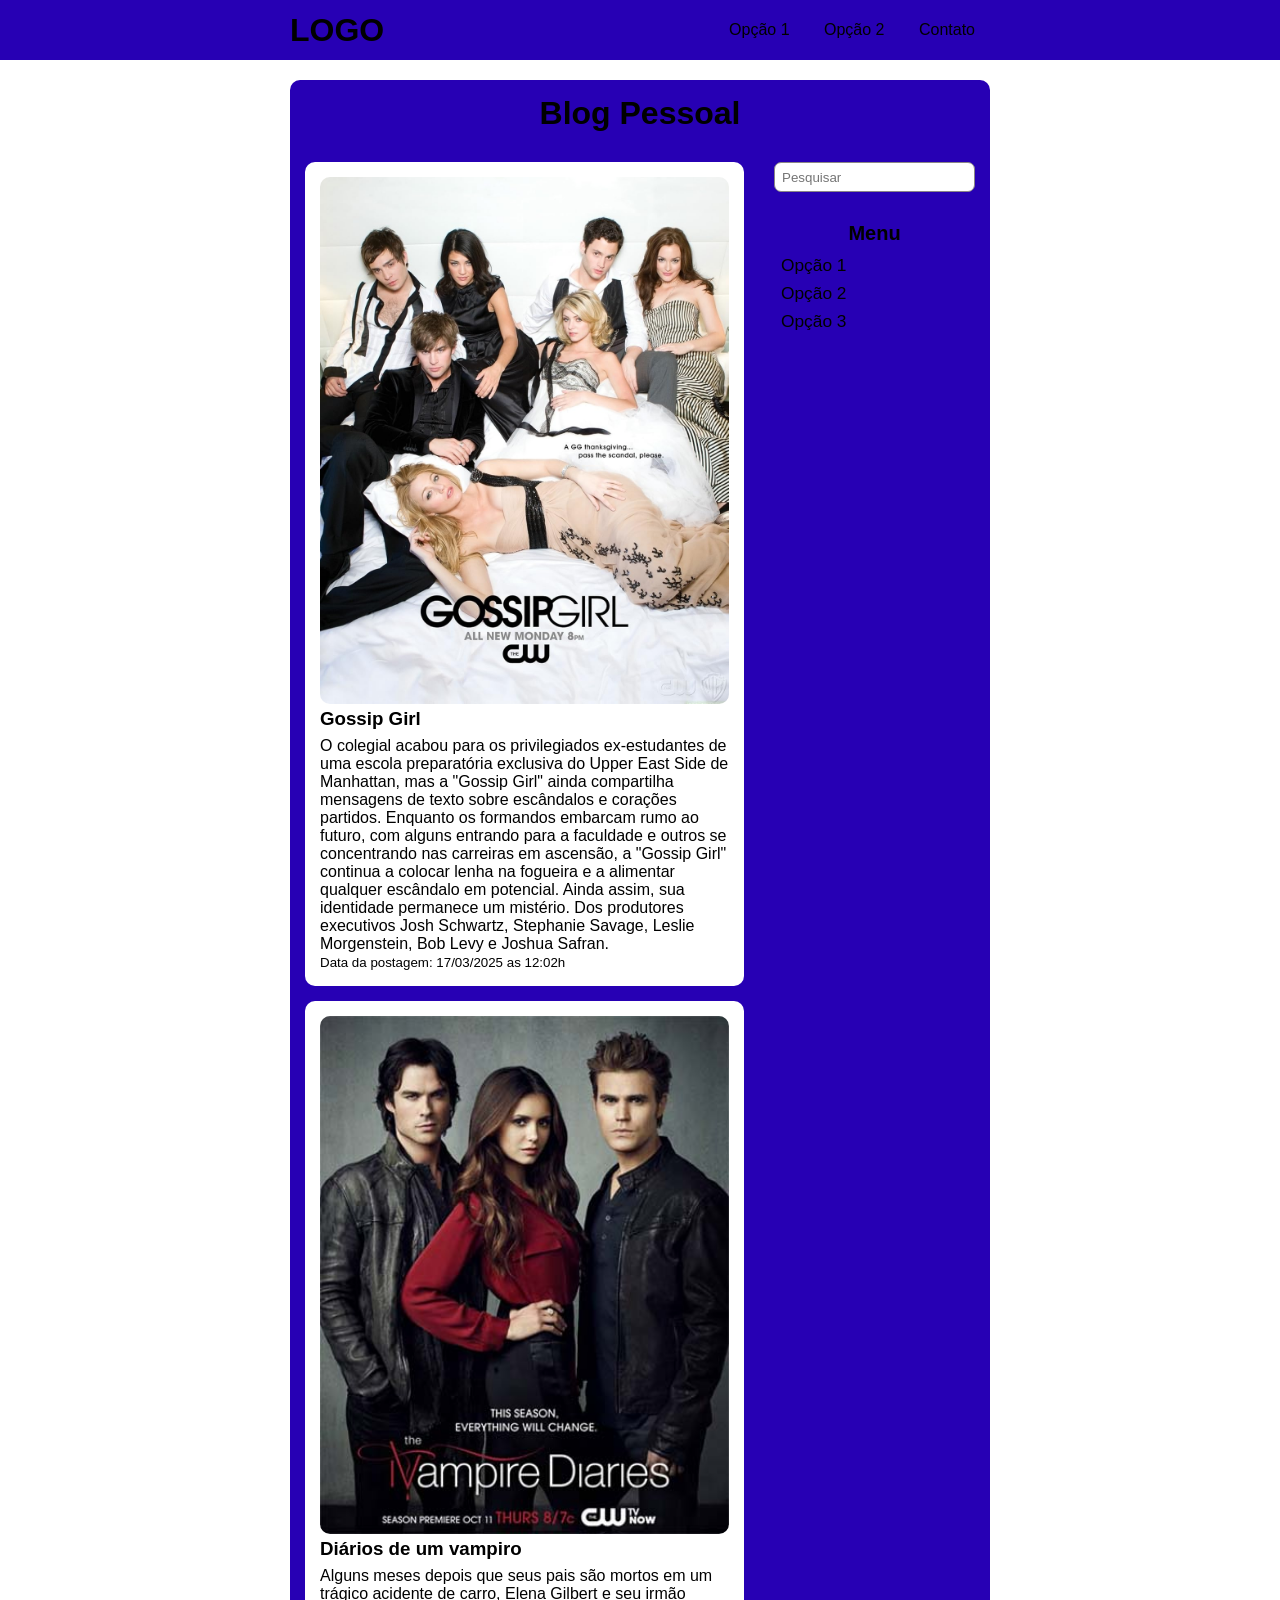
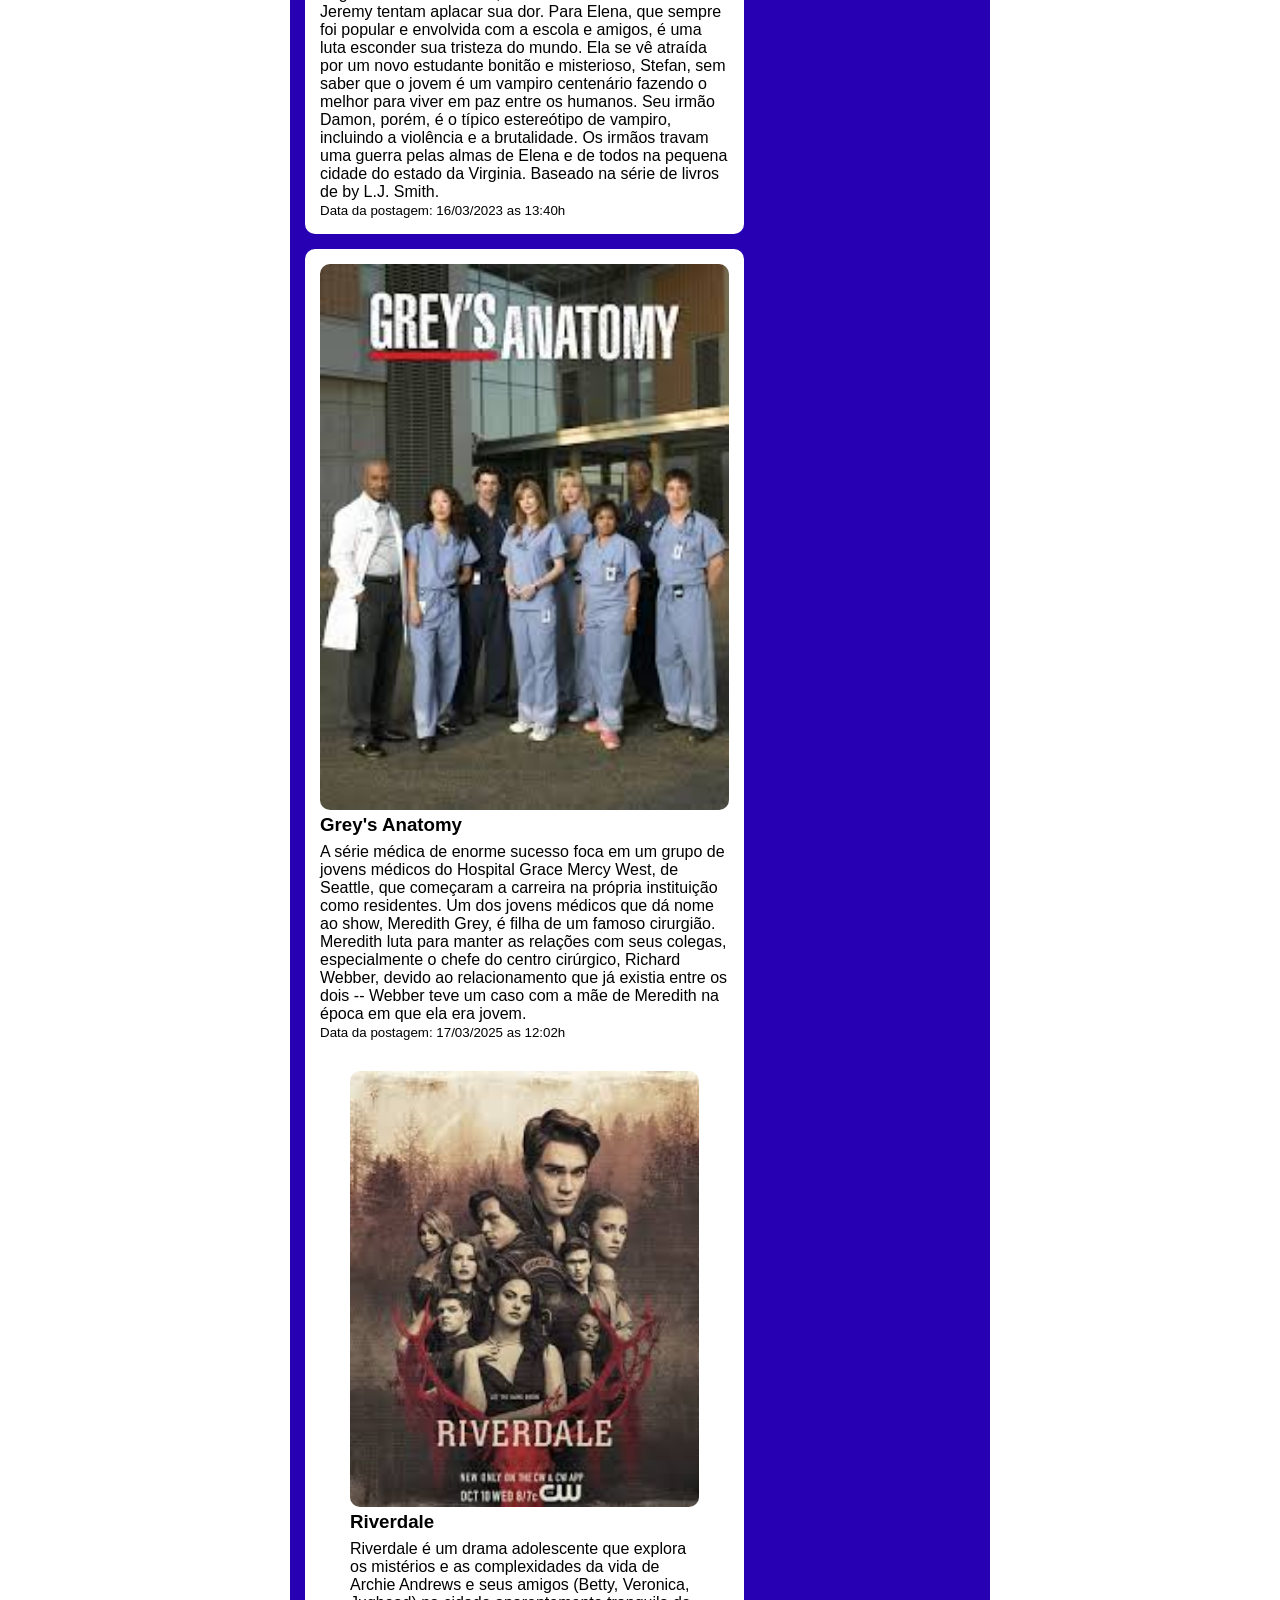
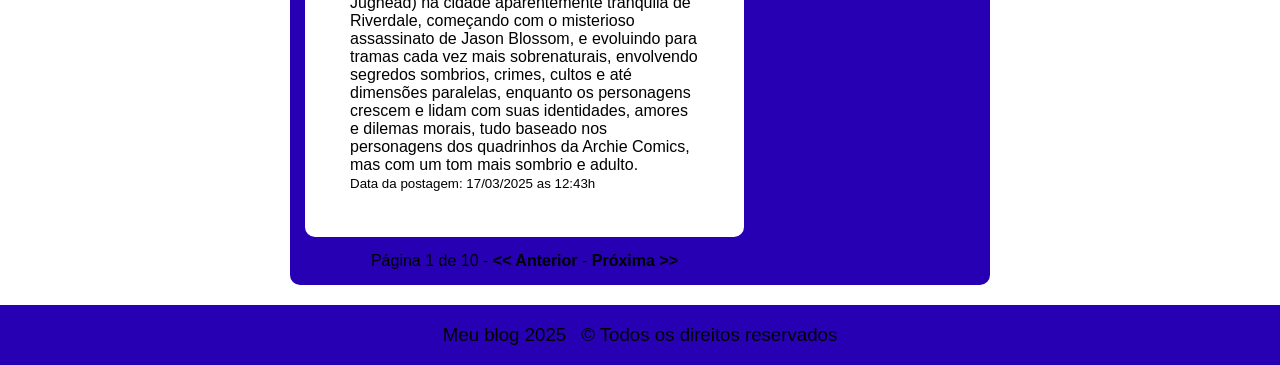
<file: index.html>
<!DOCTYPE html>
<html lang="pt-br">

<head>
    <meta charset="UTF-8">
    <meta name="viewport" content="width=device-width, initial-scale=1.0">
    <title>Meu Blog</title>
    <link rel="stylesheet" href="css/estilo.css">
</head>

<body>
    <header>
        <div class="conteudo-header">
            <a href="index.html">
                <h1>LOGO</h1>
            </a>
            <nav id="nav-topo">
                <ul>
                    <li>
                        <a href="#">Opção 1</a>
                    </li>
                    <li>
                        <a href="#">Opção 2</a>
                    </li>
                    <li>
                        <a href="contato.html">Contato</a>
                    </li>
                </ul>
            </nav>
            <div id="menu-hamburger">
                <div class="barra-1"></div>
                <div class="barra-2"></div>
                <div class="barra-3"></div>
            </div>
        </div>
    </header>
    
    <main>
        <div class="conteudo-main">
            <h1>Blog Pessoal</h1>
            <div class="posts-container">
                <section class="posts">
                    <div class="lista-de-posts">
                        <article class="post">
                            <img src="imagens/gossip girl.jpg" alt="Imagem do post">
                            <h3>Gossip Girl</h3>
                            <p>O colegial acabou para os privilegiados ex-estudantes de uma escola preparatória exclusiva do Upper East Side de Manhattan, mas a "Gossip Girl" ainda compartilha mensagens de texto sobre escândalos e corações partidos. Enquanto os formandos embarcam rumo ao futuro, com alguns entrando para a faculdade e outros se concentrando nas carreiras em ascensão, a "Gossip Girl" continua a colocar lenha na fogueira e a alimentar qualquer escândalo em potencial. Ainda assim, sua identidade permanece um mistério. Dos produtores executivos Josh Schwartz, Stephanie Savage, Leslie Morgenstein, Bob Levy e Joshua Safran.</p>
                            <small>Data da postagem: 17/03/2025 as 12:02h</small>
                        </article>
                        <article class="post">
                            <img src="imagens/diarios de um vampiro.jpg" alt="Imagem do post">
                            <h3>Diários de um vampiro</h3>
                            <p>Alguns meses depois que seus pais são mortos em um trágico acidente de carro, Elena Gilbert e seu irmão Jeremy tentam aplacar sua dor. Para Elena, que sempre foi popular e envolvida com a escola e amigos, é uma luta esconder sua tristeza do mundo. Ela se vê atraída por um novo estudante bonitão e misterioso, Stefan, sem saber que o jovem é um vampiro centenário fazendo o melhor para viver em paz entre os humanos. Seu irmão Damon, porém, é o típico estereótipo de vampiro, incluindo a violência e a brutalidade. Os irmãos travam uma guerra pelas almas de Elena e de todos na pequena cidade do estado da Virginia. Baseado na série de livros de by L.J. Smith.</p>
                            <small>Data da postagem: 16/03/2023 as 13:40h</small>
                        </article>
						 <article class="post">
                            <img src="imagens/download.jpg" alt="Imagem do post">
                            <h3>Grey's Anatomy</h3>
                            <p>A série médica de enorme sucesso foca em um grupo de jovens médicos do Hospital Grace Mercy West, de Seattle, que começaram a carreira na própria instituição como residentes. Um dos jovens médicos que dá nome ao show, Meredith Grey, é filha de um famoso cirurgião. Meredith luta para manter as relações com seus colegas, especialmente o chefe do centro cirúrgico, Richard Webber, devido ao relacionamento que já existia entre os dois -- Webber teve um caso com a mãe de Meredith na época em que ela era jovem.</p>
                            <small>Data da postagem: 17/03/2025 as 12:02h</small>
							<article class="post">
                            <img src="imagens/download2.jpg" alt="Imagem do post">
                            <h3>Riverdale</h3>
                            <p>Riverdale é um drama adolescente que explora os mistérios e as complexidades da vida de Archie Andrews e seus amigos (Betty, Veronica, Jughead) na cidade aparentemente tranquila de Riverdale, começando com o misterioso assassinato de Jason Blossom, e evoluindo para tramas cada vez mais sobrenaturais, envolvendo segredos sombrios, crimes, cultos e até dimensões paralelas, enquanto os personagens crescem e lidam com suas identidades, amores e dilemas morais, tudo baseado nos personagens dos quadrinhos da Archie Comics, mas com um tom mais sombrio e adulto.  </p>
                            <small>Data da postagem: 17/03/2025 as 12:43h</small>
                    </div>
                    <div class="paginacao">
                        <p>
                            <span>Página 1 de 10 -</span>
                            <a href="#"><< Anterior</a>
                            <span>-</span>
                            <a href="#">Próxima >></a>
                        </p>
                    </div>
                </section>
                <section class="menu-lateral">
                    <input type="search" placeholder="Pesquisar">
                    <nav id="nav-lateral">
                        <h3 id="btn-menu-lateral">Menu</h3>
                        <ul>
                            <li>
                                <a href="#">Opção 1</a>
                            </li>
                            <li>
                                <a href="#">Opção 2</a>
                            </li>
                            <li>
                                <a href="#">Opção 3</a>
                            </li>
                        </ul>
                    </nav>
                </section>
            </div>
        </div>
    </main>

    <footer>
        <div class="conteudo-footer">
            <p>Meu blog 2025</p>
            <p>&copy; Todos os direitos reservados</p>
        </div>
    </footer>
    <script src="scripts/menu-responsivo.js"></script>
</body>

</html>
</file>
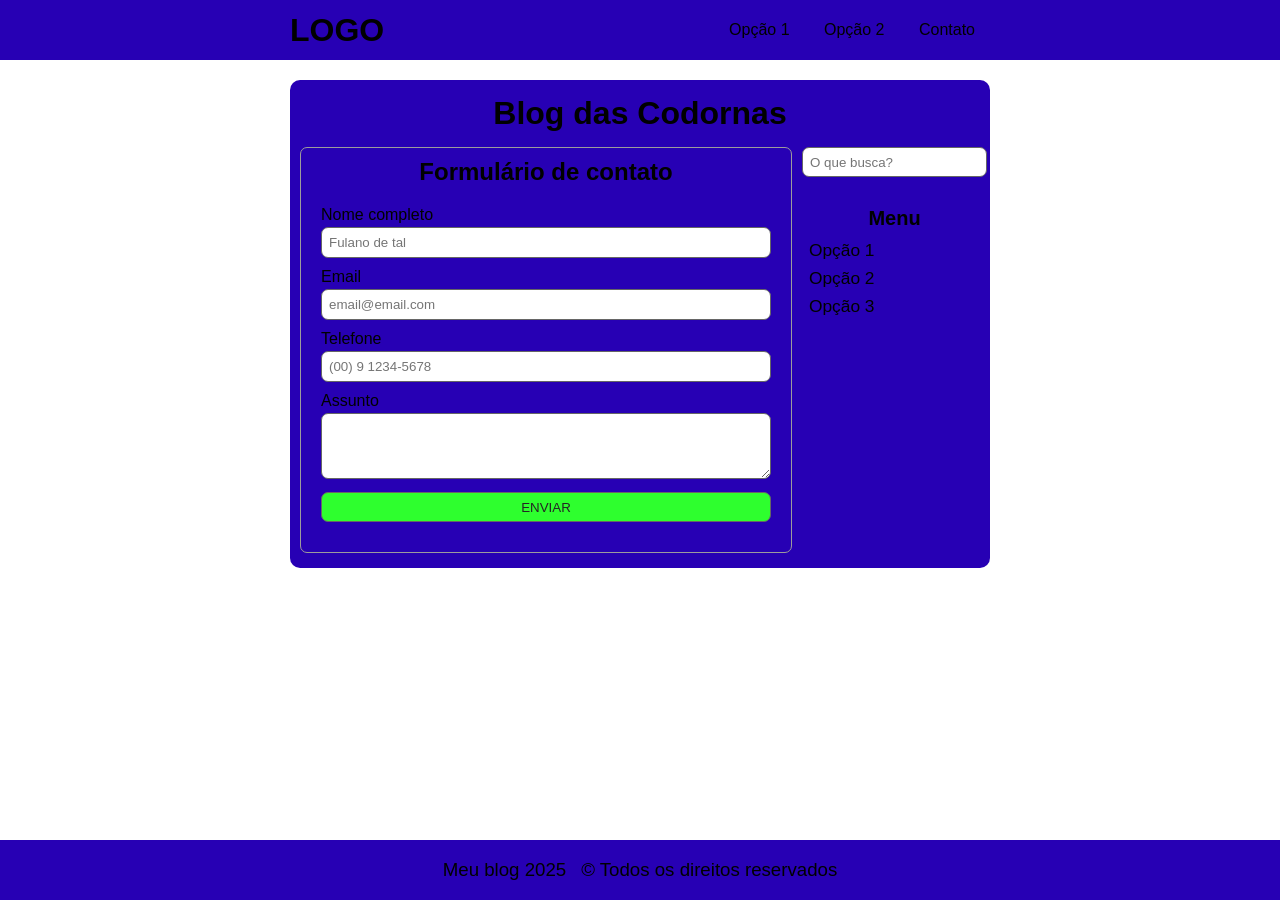
<file: contato.html>
<!DOCTYPE html>
<html lang="pt-br">

<head>
    <meta charset="UTF-8">
    <meta name="viewport" content="width=device-width, initial-scale=1.0">
    <title>Meu Blog</title>
    <link rel="stylesheet" href="css/estilo.css">
    <link rel="stylesheet" href="css/contato.css">
</head>

<body>
    <header>
        <div class="conteudo-header">
            <a href="index.html">
                <h1>LOGO</h1>
            </a>
            <nav id="nav-topo">
                <ul>
                    <li>
                        <a href="#">Opção 1</a>
                    </li>
                    <li>
                        <a href="#">Opção 2</a>
                    </li>
                    <li>
                        <a href="contato.html">Contato</a>
                    </li>
                </ul>
            </nav>
            <div id="menu-hamburger">
                <div class="barra-1"></div>
                <div class="barra-2"></div>
                <div class="barra-3"></div>
            </div>
        </div>
    </header>
    
    <main>
        <div class="conteudo-main">
            <h1>Blog das Codornas</h1>
            <div class="form-container">
                <section class="formulario">
                    <h2>Formulário de contato</h2>
                    <form action="" id="formulario-contato">
                        <div class="input-box">
                            <label for="nome-completo">Nome completo</label>
                            <input type="text" nome="nome-completo" id="nome-completo" placeholder="Fulano de tal" required>
                        </div>
                        <div class="input-box">
                            <label for="email">Email</label>
                            <input type="email" name="email" id="email" placeholder="email@email.com" required>
                        </div>
                        <div class="input-box">
                            <label for="telefone">Telefone</label>
                            <input type="text" name="telefone" id="telefone" placeholder="(00) 9 1234-5678" required>
                        </div>
                        <div class="input-box">
                            <label for="assunto">Assunto</label>
                            <textarea name="assunto" id="assunto" required></textarea>
                        </div>
                        <div class="input-box">
                            <button type="submit">Enviar</button>
                        </div>
                    </form>
                </section>
                <section class="menu-lateral">
                    <input type="search" placeholder="O que busca?">
                    <nav id="nav-lateral">
                        <h3 id="btn-menu-lateral">Menu</h3>
                        <ul>
                            <li>
                                <a href="#">Opção 1</a>
                            </li>
                            <li>
                                <a href="#">Opção 2</a>
                            </li>
                            <li>
                                <a href="#">Opção 3</a>
                            </li>
                        </ul>
                    </nav>
                </section>
            </div>
        </div>
    </main>

    <footer>
        <div class="conteudo-footer">
            <p>Meu blog 2025</p>
            <p>&copy; Todos os direitos reservados</p>
        </div>
    </footer>
    <script src="scripts/menu-responsivo.js"></script>
    <script src="scripts/valida-formulario.js"></script>
</body>

</html>
</file>
<file: css/estilo.css>
:root {
    --tamamanho-container: 700px;
    --background-color-padrao: #2700b4;
}

* {
    margin: 0;
    padding: 0;
    font-family: Arial, Helvetica, sans-serif;
}

html, body {
    height: 100%;
}

body {
    display: flex;
    flex-direction: column;
}

body header {
    display: flex;
    justify-content: center;
    height: 60px;
    background-color: var(--background-color-padrao);
}

header .conteudo-header {
    display: flex;
    /* flex-direction: row; */ /* valor padrão */
    justify-content: space-between;
    align-items: center;
    height: 60px;
    width: var(--tamamanho-container);
}

header .conteudo-header a {
    text-decoration: none;
    color: black;
}

header .conteudo-header nav a:hover {
    text-shadow: 0 5px 25px rgba(0, 0, 0, 0.25);
}

header .conteudo-header #menu-hamburger {
    display: none;
    flex-direction: column;
    align-items: center;
    justify-content: center;
    width: 40px;
    cursor: pointer;
}

.conteudo-header #menu-hamburger .barra-1,
.conteudo-header #menu-hamburger .barra-2,
.conteudo-header #menu-hamburger .barra-3 {
    width: 30px;
    height: 3px;
    margin: 3px;
    background-color: #ffffff;
}

body header nav ul li {
    display: inline-block;
    margin: 15px;
}

body main {
    display: flex;
    flex-direction: column;
    align-items: center;
    flex: 1;
}

main .conteudo-main {
    display: flex;
    flex-direction: column;
    width: var(--tamamanho-container);
    margin-top: 20px;
    margin-bottom: 20px;
    border-radius: 10px;
    background-color: var(--background-color-padrao);
}

main .conteudo-main h1 {
    text-align: center;
    padding: 15px;
}

main .conteudo-main .posts-container {
    display: flex;
}

.conteudo-main .posts-container .posts {
    display: flex;
    flex-direction: column;
    width: 70%;
}

.posts-container .posts .post {
    padding: 15px;
    border-radius: 10px;
    margin: 15px;

    background-color: #ffffff;
}

.posts-container .posts .paginacao {
    display: flex;
    justify-content: center;
    margin-bottom: 15px;
}

.posts .paginacao a {
    text-decoration: none;
    font-weight: bold;
    color: #000;
}

.posts-container .posts .post img {
    width: 100%;
    border-radius: 10px;
}

.posts-container .posts .post h3 {
    margin-bottom: 7px;
}

.conteudo-main .posts-container .menu-lateral {
    width: 30%;
    margin: 15px;
}

.posts-container .menu-lateral input {
    outline: none;
    width: 100%;
    height: 30px;
    border-radius: 7px;
    border: 1px solid #8a8686;
    padding: 7px;
}

.posts-container .menu-lateral nav {
    margin-top: 30px;
}

.menu-lateral nav h3 {
    text-align: center;
    font-size: 15pt;
    margin: 10px 0;
}

.menu-lateral nav ul li {
    list-style-type: none;
    font-size: 13pt;
    margin: 7px;
}

nav ul li a {
    text-decoration: none;
    color: #000;
}

footer {
    display: flex;
    justify-content: center;
    height: 60px;
    background-color: var(--background-color-padrao);
}

footer .conteudo-footer {
    display: flex;
    align-items: center;
    justify-content: center;
    width: var(--tamamanho-container);
    height: 60px;
    gap: 15px;
}

.conteudo-footer p {
    font-size: 14pt;
}

@media (max-width: 700px) {
    header {
        position: relative;
    }

    header .conteudo-header {
        padding: 0 15px;
    }

    header .conteudo-header #menu-hamburger {
        display: flex;
    }

    header .conteudo-header nav {
        display: none;
    }

    #nav-topo {
        display: block;
        position: absolute;
        right: 15px;
        top: 60px;
        width: 250px;
        background-color: #cfc2ff;
        border-radius: 7px;
        box-shadow: 0 5px 25px rgba(0, 0, 0, 0.25);
        transform: translateY(-8px);
        transition: .25s;

        opacity: 0;
        z-index: 1000;
        max-height: 0; 
        pointer-events: none;
    }

    #nav-topo.ativo {
        opacity: 1;
        max-height: 400px;
        pointer-events: auto;
        transform: translateY(0);
    }

    #nav-topo ul li {
        display: block;
        margin: 0;
        border-bottom: 1px solid rgba(0, 0, 0, 0.25);
        border-radius: 7px;
    }

    #nav-topo ul li:hover {
        background-color: #cfcfcf;
    }

    #nav-topo ul li a {
        display: block;
        padding: 12px 15px;
    }

    body main {
        padding: 10px;
    }

    main .conteudo-main {
        width: 100%;
        margin: 10px;
        border-radius: 5px;
    }

    main .conteudo-main h1 {
        font-size: 18pt;
        padding: 10px;
        margin-top: 10px;
    }

    main .conteudo-main .posts-container {
        flex-direction: column-reverse;
    }

    .conteudo-main .posts-container .menu-lateral {
        display: flex;
        align-items: center;
        width: auto;
        margin: 10px;
    }

    .conteudo-main .posts-container .posts {
        width: 100%;
    }

    #nav-lateral {
        position: relative;
        z-index: 999;
    }

    #nav-lateral ul {
        position: absolute;
        width: 200px;
        background-color: #e3e3e3;
        border-radius: 7px;
        box-shadow: 0 5px 25px rgba(0, 0, 0, 0.25);
        transform: translateY(-8px);
        transition: .25s;
        left: auto;
        right: 0;

        opacity: 0;
        z-index: 1000;
        max-height: 0; 
        pointer-events: none;
    }

    #nav-lateral.ativo ul {
        max-height: 300px;
        opacity: 1;
        transform: translateY(0);
        pointer-events: auto;
    }

    #nav-lateral ul li {
        list-style: none;
        border-bottom: 1px solid rgba(0, 0, 0, 0.25);
        margin: 0;
        border-radius: 7px;
    }

    #nav-lateral ul li a {
        display: block;
        padding: 12px 15px;
    }

    #nav-lateral ul li:hover {
        background-color: #cfcfcf;
    }

    .posts-container .menu-lateral nav {
        margin: 0 20px;
    }

    .posts-container .menu-lateral nav h3 {
        cursor: pointer;
    }

    .posts-container .posts .post {
        padding: 10px;
        margin: 10px;
        border-radius: 5px;
    }

    .posts-container .posts .post img {
        border-radius: 5px;
    }

    footer .conteudo-footer {
        flex-direction: column;
        gap: 0;
    }

    .conteudo-footer p {
        font-size: 12pt;
        padding: 2px;
    }
}
</file>
<file: css/contato.css>
main .conteudo-main .form-container {
    display: flex;
    padding-bottom: 15px;
}

main .conteudo-main .form-container .formulario {
    width: 70%;
    margin: 0 10px;
    padding: 10px 0;
    border: 1px solid #9d9c9c;
    border-radius: 7px;
}

.form-container .formulario h2 {
    text-align: center;
}

.form-container .formulario form {
    margin: 15px;
    display: flex;
    flex-direction: column;
}

.form-container .formulario form input {
    outline: none;
    height: 15px;
    border-radius: 7px;
    border: 1px solid #666;
    padding: 7px;
    margin-top: 3px;
}

.form-container .formulario form textarea {
    outline: none;
    border-radius: 7px;
    border: 1px solid #666;
    padding: 7px;
    margin-top: 3px;
    resize: vertical;
    min-height: 50px;
}

.form-container .formulario form button {
    outline: none;
    width: 100%;
    height: 30px;
    border-radius: 7px;
    border: 1px solid #666;
    padding: 7px;
    margin-top: 3px;
    cursor: pointer;
    background-color: #2eff2e;
    color: #252525;
    text-transform: uppercase;
}

.form-container .formulario form button:hover {
    background-color: #5cff5c;
}

.form-container .formulario form .input-box {
    display: flex;
    flex-direction: column;
    margin: 5px;
}

.form-container .menu-lateral input {
    outline: none;
    width: 100%;
    height: 30px;
    border-radius: 7px;
    border: 1px solid #666;
    padding: 7px;
}

.form-container .menu-lateral nav {
    margin-top: 30px;
}

@media (max-width: 700px) {
    .form-container .menu-lateral nav {
        margin: 0 20px;
    }

    .form-container .menu-lateral nav h3 {
        cursor: pointer;
    }

    main .conteudo-main .form-container {
        flex-direction: column-reverse;
    }

    .conteudo-main .form-container .menu-lateral {
        display: flex;
        align-items: center;
        width: auto;
        margin: 10px;
    }

    .conteudo-main .form-container .formulario {
        width: auto !important;
    }
}
</file>
